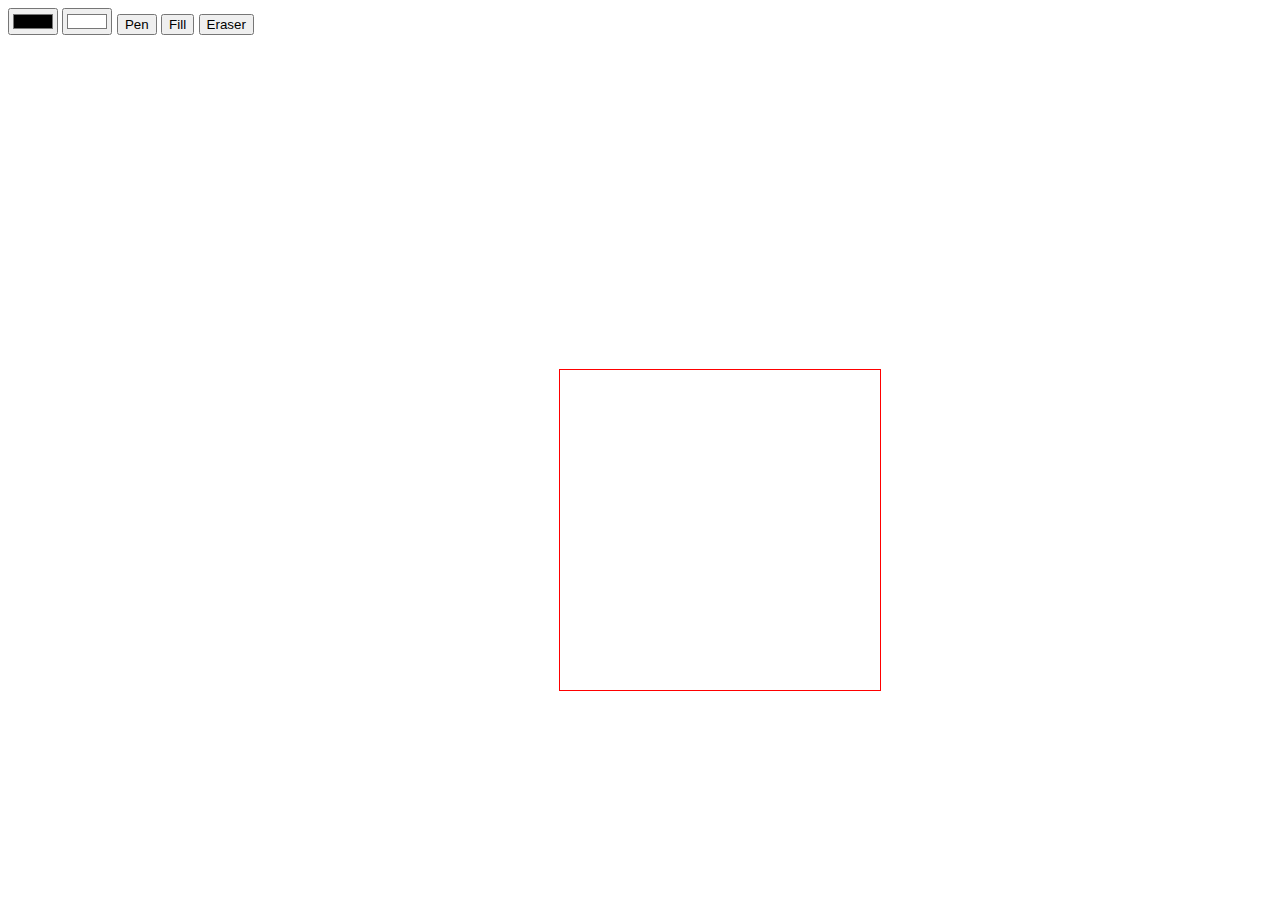
<file: src/editor/index.html>
<!DOCTYPE html>
<html lang="en">
<head>
    <meta charset="UTF-8">
    <meta name="viewport" content="width=device-width, initial-scale=1.0">
    <title>Pixby</title>
    <link rel="stylesheet" href="style.css">
    <script src="./chroma.cjs"></script>
</head>
<body>
    <input type="color" id="primaryColorPicker">
    <input type="color" id="secondaryColorPicker">

    <button id="toolButtonPen">Pen</button>
    <button id="toolButtonFill">Fill</button>
    <button id="toolButtonEraser">Eraser</button>

    <div id="output"></div>

    <canvas id="drawingCanvas"></canvas>
    <svg id="overlay">
        
    </svg>
    <div class="paletteContainer"></div>
    <script src="./script.js"></script>
</body>
</html>
</file>
<file: src/editor/style.css>
:root {
    font-family: sans-serif;
}

body {
}

#drawingCanvas {
    outline: 1px solid red;
    position: fixed;
    left: 0;
    top: 0;
    image-rendering: pixelated;
    cursor: url("../assets/pen_cursor.png"), auto;
}
</file>
